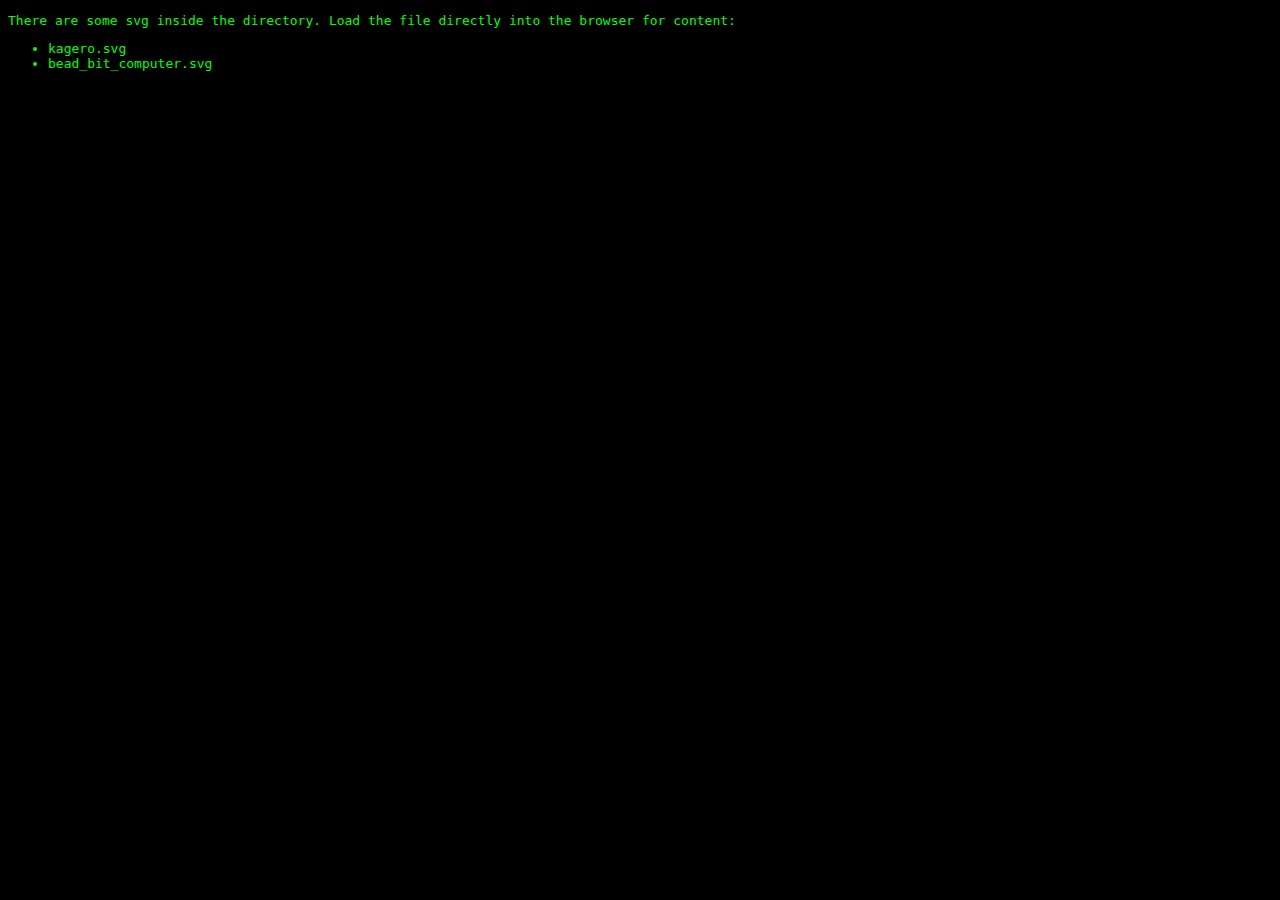
<file: docs/index.html>
<!DOCTYPE html>
<html lang="en">
  <head><title>L.A.I.N. [LA]ctose [I]ntolerant [N]ymphete</title></head>
  <link rel="icon" type="image/x-icon" href="imgs/lain_favicon.ico">
  <link rel="stylesheet" href="./style.css">
  <body>
    <p>There are some svg inside the directory. Load the file directly into the browser for content:</p>
    <ul>
      <li>kagero.svg</li>
      <li>bead_bit_computer.svg</li>
    </ul>
  </body>
</html>
</file>
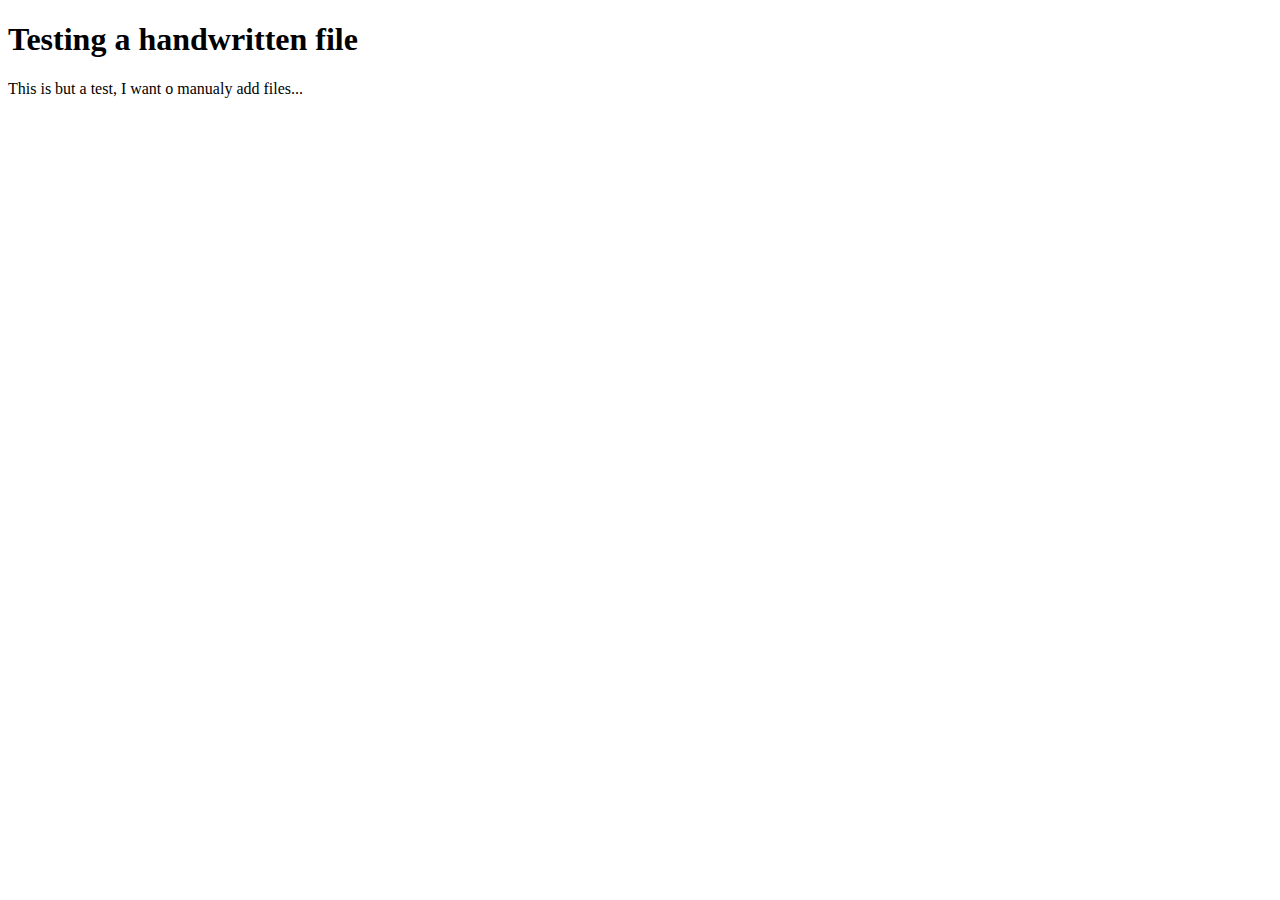
<file: docs/man_test.html>
<!DOCTYPE html>
<html>
  <head>
    <title>Test of hand written file</title>
  </head>
  <body>
    <h1>Testing a handwritten file</h1>
    <p>This is but a test, I want o manualy add files...</p>
  </body>
</html>
</file>
<file: docs/style.css>
body{
  background-color:black;
  color:lime;
  font-family:monospace
}
</file>
